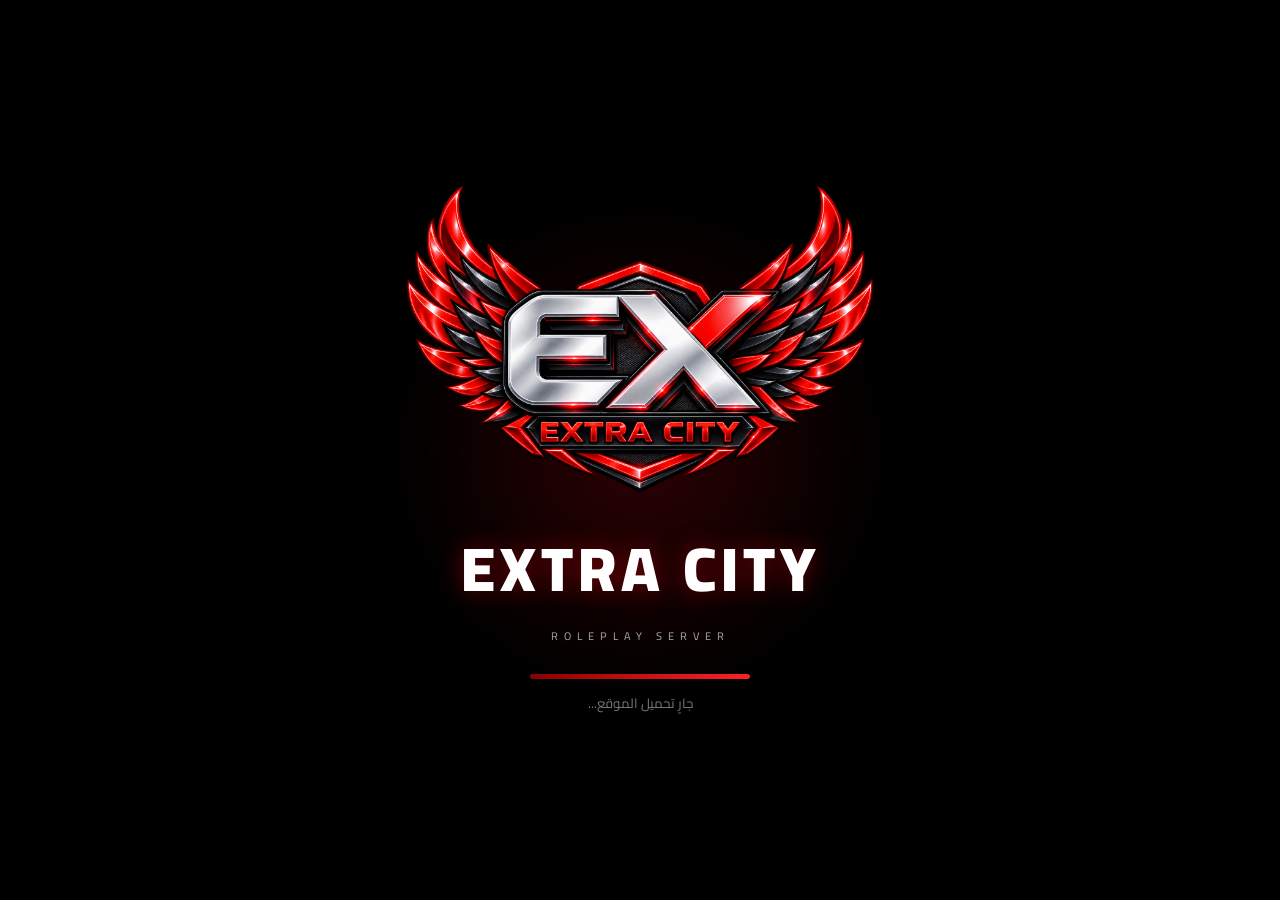
<file: index.html>
<!DOCTYPE html>
<html lang="ar" dir="rtl">
<head>
  <meta charset="UTF-8">
  <meta name="viewport" content="width=device-width, initial-scale=1.0">
  <meta name="theme-color" content="#050505">
  <title>EXTRA CITY | Commands</title>
  <link rel="stylesheet" href="style.css">
</head>
<body>
  <!-- شاشة البداية -->
  <div id="splash" class="splash">
    <div class="splash-glow"></div>
    <img src="logo.png" alt="EXTRA CITY" class="splash-logo">
    <h1>EXTRA CITY</h1>
    <p>ROLEPLAY SERVER</p>
    <div class="loader"><span></span></div>
    <small>جارٍ تحميل الموقع...</small>
  </div>

  <div id="app" class="app hidden">
    <header class="topbar">
      <div class="brand">
        <img src="logo.png" alt="EXTRA CITY">
        <div>
          <strong>EXTRA CITY</strong>
          <span>ROLEPLAY</span>
        </div>
      </div>
      <button class="ip-copy" id="copyIp">91.121.237.128:7770 <b>نسخ</b></button>
    </header>

    <main id="pages">
      <section class="page active" id="home">
        <div class="hero">
          <div class="hero-overlay"></div>
          <div class="hero-content">
            <span class="tag">EXTRA CITY</span>
            <h2>أهلاً بك في مدينتك</h2>
            <p>كل أوامر السيرفر والمعلومات المهمة في مكان واحد.</p>
            <button class="primary" data-page="commands">استكشف الأوامر</button>
          </div>
        </div>

        <div class="quick-title"><span>✦</span> أقسام الموقع</div>
        <div class="cards">
          <button class="feature-card" data-page="commands">
            <span class="icon">⌘</span><strong>الأوامر</strong><small>أوامر المواطن واللاعب</small>
          </button>
          <button class="feature-card" data-page="faction">
            <span class="icon">♜</span><strong>FACTION</strong><small>أوامر المنظمات</small>
          </button>
          <button class="feature-card" data-page="gang">
            <span class="icon">⚔</span><strong>GANG</strong><small>أوامر العصابات</small>
          </button>
          <button class="feature-card" data-page="news">
            <span class="icon">▣</span><strong>الأخبار</strong><small>آخر أخبار السيرفر</small>
          </button>
        </div>
      </section>

      <section class="page" id="commands">
        <div class="page-title"><span>⌘</span><div><h2>أوامر المواطن</h2><p>اضغط على أي أمر لمعرفة معناه</p></div></div>
        <div class="command-grid" id="commandsList"></div>
      </section>

      <section class="page" id="faction">
        <div class="page-title"><span>♜</span><div><h2>FACTION</h2><p>أوامر قادة وأعضاء المنظمة</p></div></div>
        <div class="section-label">أوامر القيادة</div>
        <div class="command-grid" id="factionLeader"></div>
        <div class="section-label">أوامر الأعضاء</div>
        <div class="command-grid" id="factionMembers"></div>
      </section>

      <section class="page" id="gang">
        <div class="page-title"><span>⚔</span><div><h2>GANG</h2><p>أوامر العصابات</p></div></div>
        <div class="command-grid" id="gangList"></div>
      </section>

      <section class="page" id="news">
        <div class="page-title"><span>▣</span><div><h2>أخبار السيرفر</h2><p>آخر التحديثات والإعلانات</p></div></div>
        <article class="news-card">
          <img src="news.png" alt="خبر EXTRA CITY">
          <div class="news-body">
            <span class="news-badge">تحديث السيرفر</span>
            <h3>إعلان مهم بخصوص الفعاليات</h3>
            <p>** بخصوص الناس لي خسرت دراهم على اللواطا منسيناكمش مرا على مدة نديرو les éventes على لواطا وعلى دراهم وهاذ السيستام درناه باش تزيد قينة الـ VIP والسلام عليكم **</p>
            <time>EXTRA CITY • NEWS</time>
          </div>

          <p>**📺 قناة النهار | إعلان إخباري
📰 عاجل | قناة النهار
شهدت المدينة اليوم افتتاح الفرع الثاني لسوق السيارات الخاص بالمالك زينو، وذلك بعد النجاح الكبير الذي حققه الفرع الأول.

ويقدم الفرع الثاني خدمات: 🚗 بيع السيارات 💰 شراء السيارات 🔄 تبديل السيارات
وأكد السيد زينو أن افتتاح هذا الفرع يأتي لتلبية الطلب المتزايد وتقديم خدمات أفضل لسكان المدينة.
📺 قناة النهار | ننقل الحدث كما هو.**</p>
            <time>EXTRA CITY • NEWS</time>
        </div>
          
        </article>
      </section>
    </main>

    <nav class="bottom-nav">
      <button class="nav-btn active" data-page="home"><span>⌂</span><small>الرئيسية</small></button>
      <button class="nav-btn" data-page="commands"><span>⌘</span><small>الأوامر</small></button>
      <button class="nav-btn" data-page="faction"><span>♜</span><small>Faction</small></button>
      <button class="nav-btn" data-page="gang"><span>⚔</span><small>Gang</small></button>
      <button class="nav-btn" data-page="news"><span>▣</span><small>الأخبار</small></button>
    </nav>
  </div>

  <div class="toast" id="toast">تم النسخ ✓</div>
  <div class="modal" id="modal">
    <div class="modal-box">
      <button class="close" id="closeModal">×</button>
      <span class="modal-icon">⌘</span>
      <h3 id="modalCommand"></h3>
      <p id="modalMeaning"></p>
    </div>
  </div>

  <script src="script.js"></script>
</body>
</html>
</file>
<file: style.css>
@import url('https://fonts.googleapis.com/css2?family=Cairo:wght@400;600;700;800;900&display=swap');

*{box-sizing:border-box;margin:0;padding:0}
:root{--red:#e50914;--red2:#ff3038;--black:#050505;--panel:#101010;--line:#252525;--white:#fff;--muted:#a8a8a8}
html{scroll-behavior:smooth}
body{font-family:'Cairo',Arial,sans-serif;background:#000;color:#fff;min-height:100vh}
button{font:inherit;border:0;cursor:pointer;color:#fff}
.hidden{display:none!important}

/* Splash */
.splash{position:fixed;inset:0;z-index:9999;background:#000;display:flex;flex-direction:column;align-items:center;justify-content:center;overflow:hidden}
.splash-glow{position:absolute;width:500px;height:500px;background:radial-gradient(circle,rgba(229,9,20,.2),transparent 68%);filter:blur(20px)}
.splash-logo{width:min(68vw,470px);max-height:42vh;object-fit:contain;position:relative;animation:logoIn 1s ease both}
.splash h1{font-size:clamp(28px,7vw,62px);font-weight:900;letter-spacing:5px;margin-top:12px;position:relative;text-shadow:0 0 25px rgba(229,9,20,.45)}
.splash p{color:#aaa;letter-spacing:6px;font-size:11px;position:relative}
.loader{width:220px;height:5px;background:#222;border-radius:20px;margin-top:28px;overflow:hidden;position:relative}
.loader span{display:block;height:100%;width:35%;background:linear-gradient(90deg,#8b0000,#ff202a);border-radius:20px;animation:load 2.7s linear forwards}
.splash small{margin-top:12px;color:#777;position:relative}
@keyframes load{from{width:0}to{width:100%}}
@keyframes logoIn{from{opacity:0;transform:scale(.8)}to{opacity:1;transform:scale(1)}}

/* App */
.app{min-height:100vh;background:#050505;background-image:linear-gradient(rgba(0,0,0,.74),rgba(0,0,0,.92)),url('background.png');background-size:cover;background-position:center;background-attachment:fixed;padding-bottom:100px}
.topbar{height:76px;position:sticky;top:0;z-index:50;display:flex;align-items:center;justify-content:space-between;padding:10px clamp(15px,4vw,60px);background:rgba(5,5,5,.78);backdrop-filter:blur(16px);border-bottom:1px solid rgba(255,255,255,.08)}
.brand{display:flex;align-items:center;gap:10px}
.brand img{width:52px;height:52px;object-fit:contain}
.brand strong{display:block;font-size:18px;letter-spacing:1px}
.brand span{display:block;color:#888;font-size:9px;letter-spacing:3px}
.ip-copy{background:#111;border:1px solid #292929;padding:9px 13px;border-radius:12px;color:#ddd;font-size:11px}
.ip-copy b{color:#ff3b43;margin-right:6px}

main{width:min(1180px,92%);margin:auto}
.page{display:none;padding:28px 0 25px;animation:pageIn .3s ease}
.page.active{display:block}
@keyframes pageIn{from{opacity:0;transform:translateY(10px)}to{opacity:1;transform:none}}

.hero{min-height:430px;border:1px solid #222;border-radius:25px;overflow:hidden;position:relative;background-image:linear-gradient(90deg,rgba(0,0,0,.88),rgba(0,0,0,.22)),url('background.png');background-size:cover;background-position:center}
.hero-overlay{position:absolute;inset:0;background:radial-gradient(circle at 80% 40%,rgba(229,9,20,.22),transparent 40%)}
.hero-content{position:absolute;inset:auto 6% 12%;max-width:600px}
.tag,.news-badge{display:inline-block;color:#fff;background:#c9000b;border-radius:50px;padding:5px 13px;font-size:11px;font-weight:800}
.hero h2{font-size:clamp(34px,6vw,65px);line-height:1.1;margin:12px 0}
.hero p{color:#c8c8c8;max-width:500px}
.primary{margin-top:20px;background:linear-gradient(135deg,#e50914,#8d0007);padding:12px 22px;border-radius:12px;font-weight:800;box-shadow:0 10px 30px rgba(229,9,20,.2)}

.cards{display:grid;grid-template-columns:repeat(4,1fr);gap:13px;margin-top:15px}
.feature-card{text-align:right;background:rgba(13,13,13,.9);border:1px solid #252525;border-radius:17px;padding:18px;transition:.25s}
.feature-card:hover{transform:translateY(-4px);border-color:#b40009;background:#151515}
.feature-card .icon{display:grid;place-items:center;width:42px;height:42px;border-radius:12px;background:#1b1b1b;margin-bottom:12px;font-size:22px}
.feature-card strong{display:block;font-size:16px}
.feature-card small{display:block;color:#777;margin-top:3px}

.page-title{display:flex;align-items:center;gap:15px;margin:10px 0 20px}
.page-title>span{width:55px;height:55px;border-radius:15px;background:#111;border:1px solid #2b2b2b;display:grid;place-items:center;font-size:27px}
.page-title h2{font-size:30px}
.page-title p{color:#777;font-size:12px}
.section-label{font-size:14px;font-weight:800;border-right:3px solid var(--red);padding-right:10px;margin:22px 0 12px}
.command-grid{display:grid;grid-template-columns:repeat(3,1fr);gap:10px}
.command{background:rgba(13,13,13,.93);border:1px solid #252525;border-radius:14px;padding:15px;text-align:right;transition:.2s}
.command:hover{border-color:#c8000b;transform:translateY(-2px)}
.command code{font-family:Consolas,monospace;color:#ff3b43;font-size:14px;direction:ltr;display:block;text-align:left}
.command span{color:#aaa;font-size:12px;display:block;margin-top:6px}

.news-card{background:rgba(10,10,10,.94);border:1px solid #292929;border-radius:22px;overflow:hidden}
.news-card>img{width:100%;height:330px;object-fit:cover;display:block}
.news-body{padding:22px}
.news-body h3{font-size:25px;margin:12px 0}
.news-body p{color:#c4c4c4;line-height:2;font-size:14px}
.news-body time{display:block;color:#666;font-size:10px;margin-top:15px}

.bottom-nav{position:fixed;z-index:100;bottom:14px;left:50%;transform:translateX(-50%);width:min(680px,94%);display:grid;grid-template-columns:repeat(5,1fr);gap:5px;padding:7px;background:rgba(12,12,12,.91);border:1px solid #2a2a2a;border-radius:20px;backdrop-filter:blur(18px);box-shadow:0 15px 50px rgba(0,0,0,.65)}
.nav-btn{background:transparent;border-radius:14px;padding:7px 4px;color:#777;transition:.2s}
.nav-btn span{display:block;font-size:21px;line-height:1.2}
.nav-btn small{font-size:9px}
.nav-btn.active,.nav-btn:hover{background:#1a1a1a;color:#fff}
.nav-btn.active span{color:#ff2832;text-shadow:0 0 12px rgba(229,9,20,.55)}

.toast{position:fixed;z-index:500;left:50%;bottom:105px;transform:translate(-50%,20px);opacity:0;background:#fff;color:#000;padding:9px 18px;border-radius:30px;font-size:12px;transition:.25s}
.toast.show{opacity:1;transform:translate(-50%,0)}

.modal{position:fixed;inset:0;z-index:300;background:rgba(0,0,0,.75);backdrop-filter:blur(8px);display:none;align-items:center;justify-content:center;padding:20px}
.modal.open{display:flex}
.modal-box{position:relative;width:min(470px,100%);background:#111;border:1px solid #333;border-radius:22px;padding:35px 25px;text-align:center;box-shadow:0 30px 90px #000}
.modal-icon{width:58px;height:58px;display:grid;place-items:center;margin:auto;background:#1d1d1d;border-radius:15px;font-size:27px;color:#ff2730}
.modal-box h3{font-family:Consolas,monospace;color:#ff3740;margin:16px 0 10px;direction:ltr}
.modal-box p{color:#bbb;line-height:1.9}
.close{position:absolute;top:10px;left:12px;background:#222;width:32px;height:32px;border-radius:50%;font-size:22px;color:#aaa}

@media(max-width:800px){
  .cards{grid-template-columns:repeat(2,1fr)}
  .command-grid{grid-template-columns:repeat(2,1fr)}
  .hero{min-height:390px}
  .ip-copy{font-size:9px}
}
@media(max-width:520px){
  .brand strong{font-size:14px}.brand img{width:42px;height:42px}
  .ip-copy{max-width:145px;overflow:hidden;text-overflow:ellipsis;white-space:nowrap}
  .cards,.command-grid{grid-template-columns:1fr}
  .hero h2{font-size:36px}
  .news-card>img{height:210px}
  .page-title h2{font-size:24px}
}

.quick-title{display:flex;align-items:center;gap:8px;margin:22px 0 10px;font-weight:900;font-size:17px}
.quick-title span{color:#ff2630}
.cards{position:relative;z-index:2}
.feature-card{min-height:128px}
.feature-card .icon{color:#fff}
@media(max-width:520px){.feature-card{min-height:105px}}
</file>
